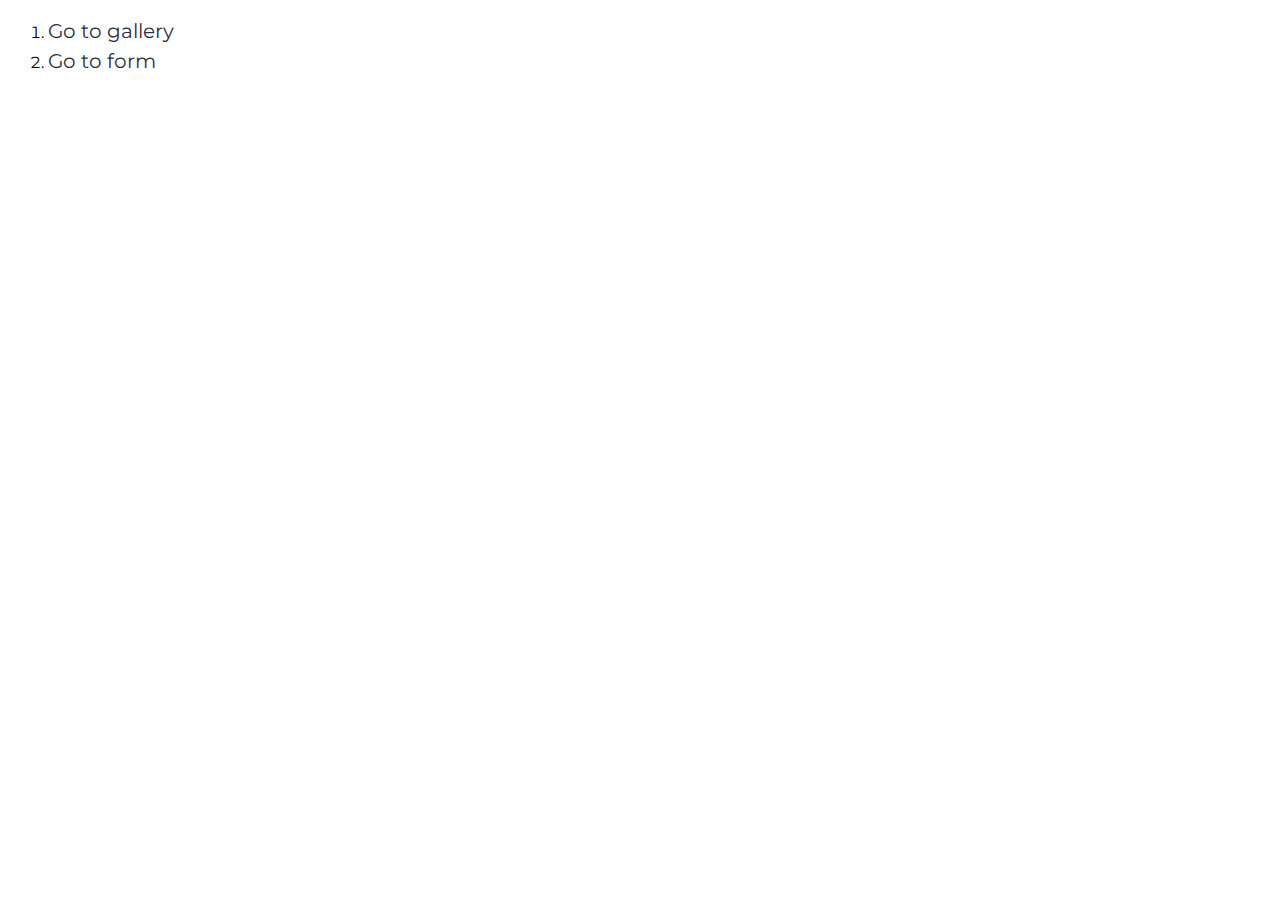
<file: src/index.html>
<!DOCTYPE html>
<html lang="en">
  <head>
    <meta charset="UTF-8" />
    <link rel="icon" type="image/svg+xml" href="/favicon.svg" />
    <meta name="viewport" content="width=device-width, initial-scale=1.0" />
    <title>Homework 9</title>
    <link rel="stylesheet" href="./css/style.css" />
  </head>
  <body>
    <nav class="container">
      <ol class="list">
        <li class="item">
          <a href="./1-gallery.html" class="link">Go to gallery</a>
        </li>
        <li class="item">
          <a href="./2-form.html" class="link">Go to form</a>
        </li>
      </ol>
    </nav>
  </body>
</html>
</file>
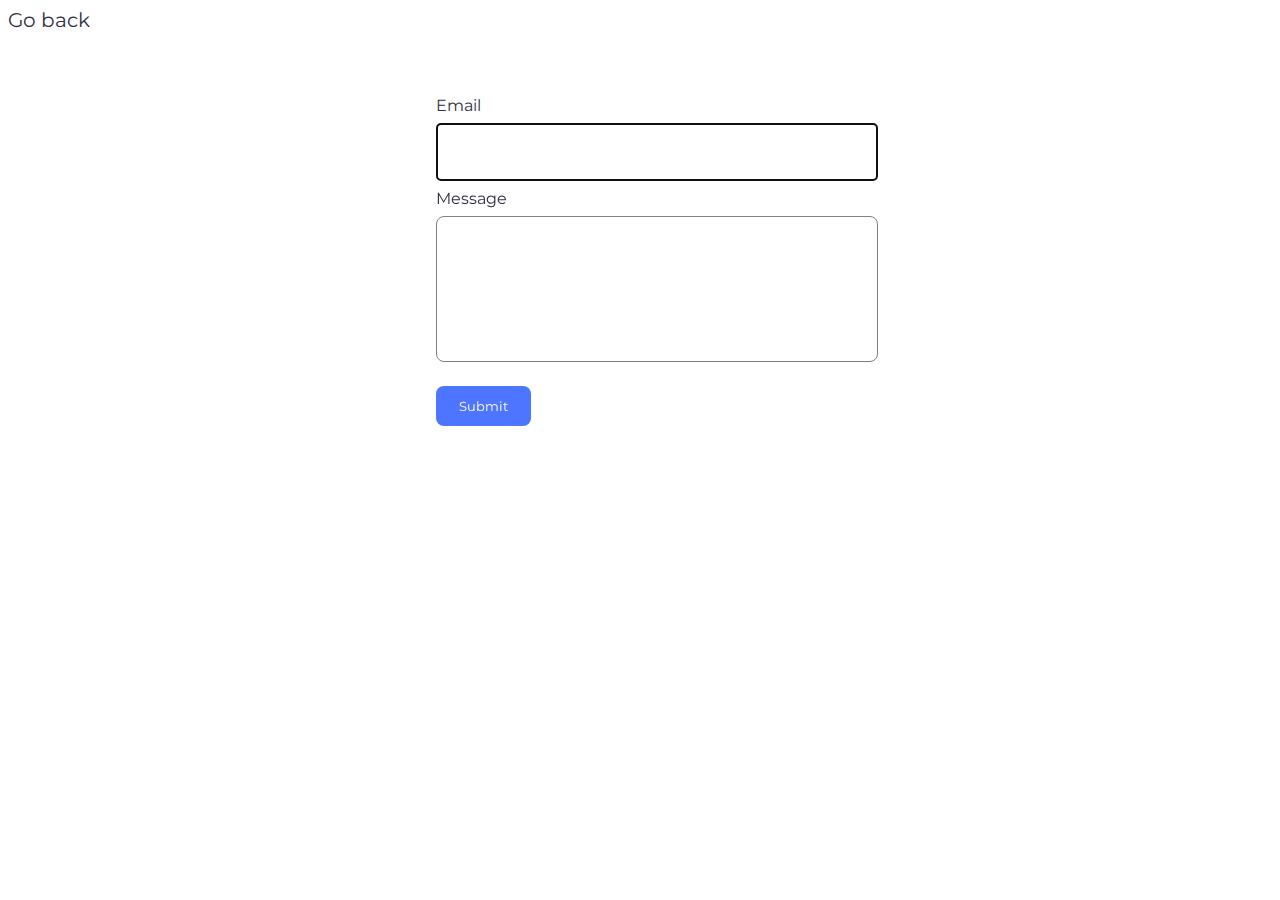
<file: src/2-form.html>
<!DOCTYPE html>
<html lang="en">
  <head>
    <meta charset="UTF-8" />
    <link rel="icon" type="image/svg+xml" href="/favicon.svg" />
    <meta name="viewport" content="width=device-width, initial-scale=1.0" />
    <title>form</title>
    <link rel="stylesheet" href="./css/form.css" />
    <script type="module" src="./js/2-form.js"></script>
  </head>
  <body>
    <a href="./index.html">Go back</a>
    <form class="feedback-form" autocomplete="off">
      <label>
        Email
        <input type="email" name="email" autofocus />
      </label>
      <label>
        Message
        <textarea name="message" rows="8"></textarea>
      </label>
      <button type="submit">Submit</button>
    </form>
  </body>
</html>
</file>
<file: src/css/style.css>
@import url('https://fonts.googleapis.com/css2?family=Montserrat&display=swap');

body {
    font-family: 'Montserrat', sans-serif;
    background-color: #fff;
  }
  
  a {
    display: flex;
    align-items: center;
    text-decoration: none;
    font-size: 20px;
    color: #2e2f42;
    transition: color 250ms cubic-bezier(0.4, 0, 0.2, 1);
    line-height: 1.5;
  }
  
  a:hover {
    color: lightcoral;
  }
  
  a:hover::after {
    margin-left: 8px;
    font-size: 20px;
  }
</file>
<file: src/css/form.css>
@import url('https://fonts.googleapis.com/css2?family=Montserrat&display=swap');

body {
  font-family: 'Montserrat', sans-serif;
}

a {
  text-decoration: none;
  font-size: 20px;
  color: #2e2f42;
  transition: color 250ms cubic-bezier(0.4, 0, 0.2, 1);
}

a:hover {
  color: lightcoral;
}

input,
textarea,
button {
  font-family: 'Montserrat', sans-serif;
}

.feedback-form {
  width: 408px;
  padding: 24px;
  margin: 40px auto;
}

.feedback-form label {
  display: block;
  margin-bottom: 8px;
  color: #2e2f42;
}

.feedback-form input {
  border: none;
  border: 1px solid #808080;
  border-radius: 4px;
  height: 40px;
}

textarea {
  border: 1px solid #808080;
  border-radius: 8px;
  resize: none;
}

input,
textarea {
  width: 100%;
  display: block;
  padding: 8px 16px;
  margin-top: 8px;
  color: #2e2f42 !important;
  transition: outline 250ms cubic-bezier(0.4, 0, 0.2, 1),
    border 250ms cubic-bezier(0.4, 0, 0.2, 1);
}

input:hover,
textarea:hover {
  outline: auto;
}

input:focus,
textarea:focus {
  border: 1px solid #808080;
}

button {
  margin-top: 16px;
  min-width: 95px;
  height: 40px;
  border: none;
  border-radius: 8px;
  padding-block: 8px;
  background-color: #4e75ff;
  color: #fff;
  cursor: pointer;
  transition: background-color 250ms cubic-bezier(0.4, 0, 0.2, 1);
}

button:hover,
button:focus {
  background-color: #6c8cff;
}

.error {
  border: 1px solid tomato !important;
}
</file>
